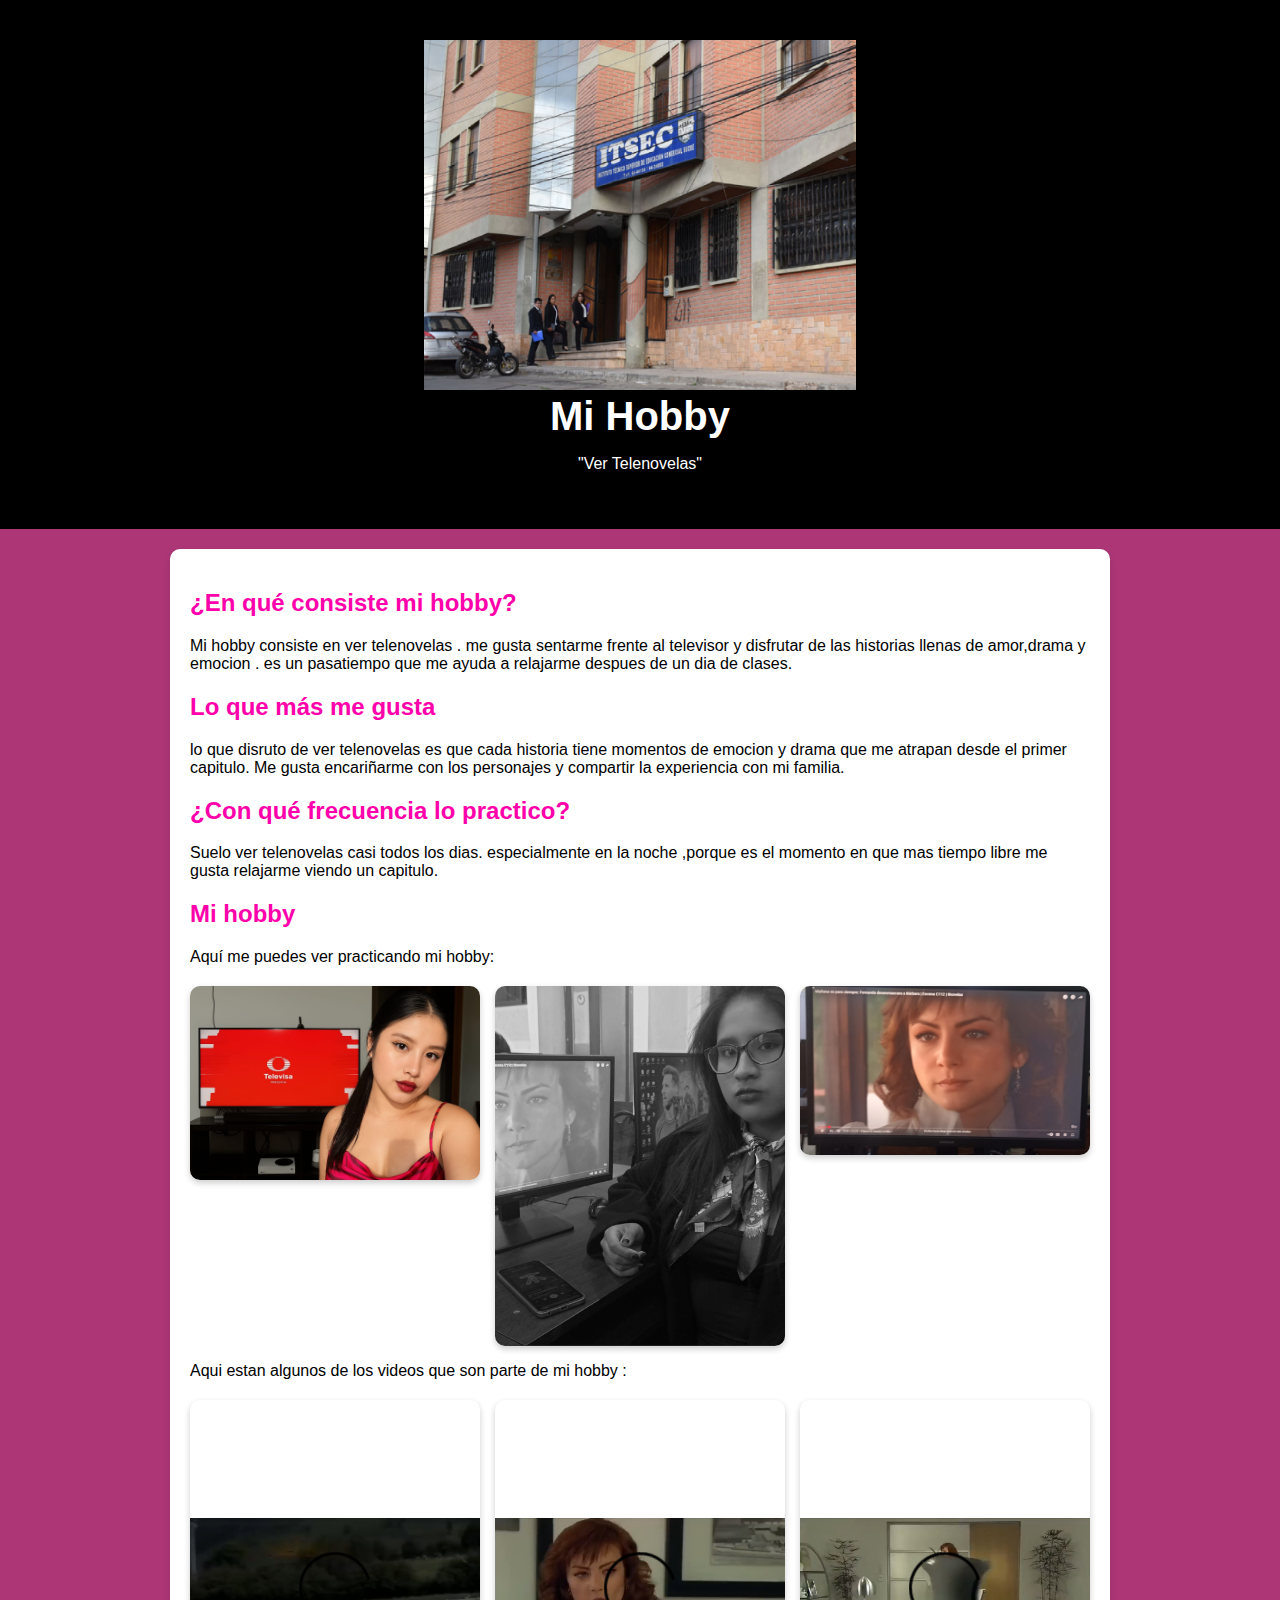
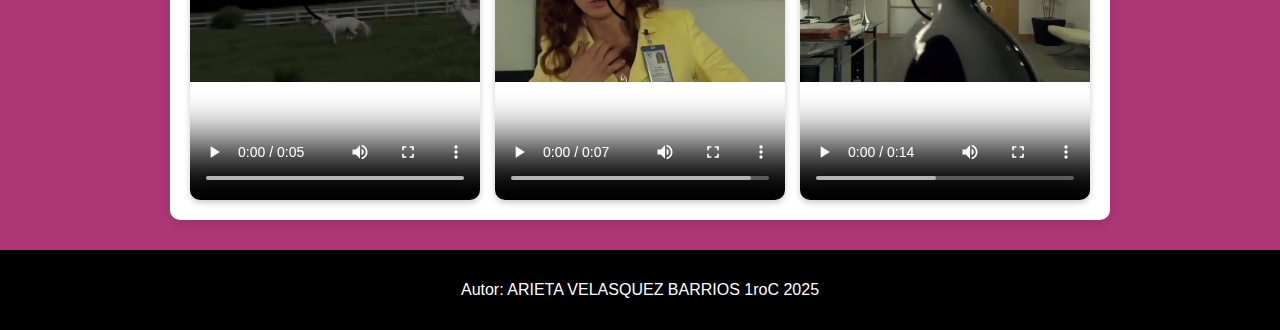
<file: index.html>
<!DOCTYPE html>
<html lang="es">
<head>
  <meta charset="UTF-8">
  <meta name="viewport" content="width=device-width, initial-scale=1.0">
  <title>Mi Hobby </title>
  <link rel="stylesheet" href="styles.css">
</head>
<body>

  <header>
    <img src="img/Portada.jpg" alt="base" height="350">
    <h1>Mi Hobby</h1>
    <p> "Ver Telenovelas" </p>
  </header>

  <section>
    <h2>¿En qué consiste mi hobby?</h2>
    <p>
      Mi hobby consiste en ver telenovelas .
      me gusta sentarme frente al televisor y disfrutar de las historias  llenas de amor,drama y emocion .
      es un  pasatiempo que me ayuda  a relajarme despues de un dia de clases.
      
     
    </p>

    <h2>Lo que más me gusta</h2>
    <p>
     
     lo que disruto de ver telenovelas es que cada historia tiene momentos de emocion y  drama que me
      atrapan desde  el primer capitulo.
      Me gusta encariñarme con los personajes y compartir la experiencia  con mi familia.
    </p>

    <h2>¿Con qué frecuencia lo practico?</h2>
    <p>
      Suelo  ver telenovelas casi todos los dias.
      especialmente en la noche ,porque es  el momento en que mas tiempo libre
      me gusta relajarme viendo un capitulo.
    </p>

    <h2>Mi hobby</h2>
    <p>Aquí me puedes ver practicando mi hobby:</p>
    <div class="fotos">
      <img src="img/imagen ari 1.jpeg" alt="Como empieza televisa">
      <img src="img/imagen ari 2.jpeg" alt="Yo viendo telenovelas">
      <img src="img/imagen ari 3.jpeg" alt="Yo mi novela favorita">
    </div>
    <p>Aqui estan algunos de los videos que son parte de mi hobby :</p>
    <div class="videos">
    <video src="img/video1ari.mp4"controls alt="400" height="400"></video>
    <video src="img/video2ari.mp4"controls alt="400" height="400"></video>
    <video src="img/video3ari.mp4"controls alt="400" height="400"></video>
    </div>
  </section>

  <footer>
    <p>Autor: ARIETA VELASQUEZ BARRIOS  1roC 2025</p>
  </footer>

</body>
</html>
</file>
<file: styles.css>
body 
{
font-family: Arial, sans-serif;
margin: 0;
background-image: ;
background: #ad3677;
color:black#333;
}
header 
{
background: black;
color: #ffffff;
text-align: center;
padding: 40px 20px;
}
header h1 
{
margin: 0;
font-size: 2.5rem;
}
section 
{
max-width: 900px;
margin: 20px auto;
padding: 20px;
background: #ffffff;
border-radius: 10px;
box-shadow: 0 4px 8px rgba(0,0,0,0.1);
}
section h2 
{
color: rgb(255, 0, 170);
}
.fotos 
{
display: grid;
grid-template-columns: repeat(auto-fit, minmax(250px, 1fr));
gap: 15px;
margin-top: 20px;
}
.fotos img 
{
width: 100%;
border-radius: 10px;
box-shadow: 0 3px 6px rgba(0,0,0,0.2);
}
footer
{
text-align: center;
padding: 15px;
margin-top: 30px;
background: rgb(0, 0, 0);
color: white;
}
.videos 
{
display: grid;
grid-template-columns: repeat(auto-fit, minmax(250px, 1fr));
gap: 15px;
margin-top: 20px;
}
.videos video
{
width: 100%;
border-radius: 10px;
box-shadow: 0 3px 6px rgba(3, 2, 10, 0.2);
}
</file>
